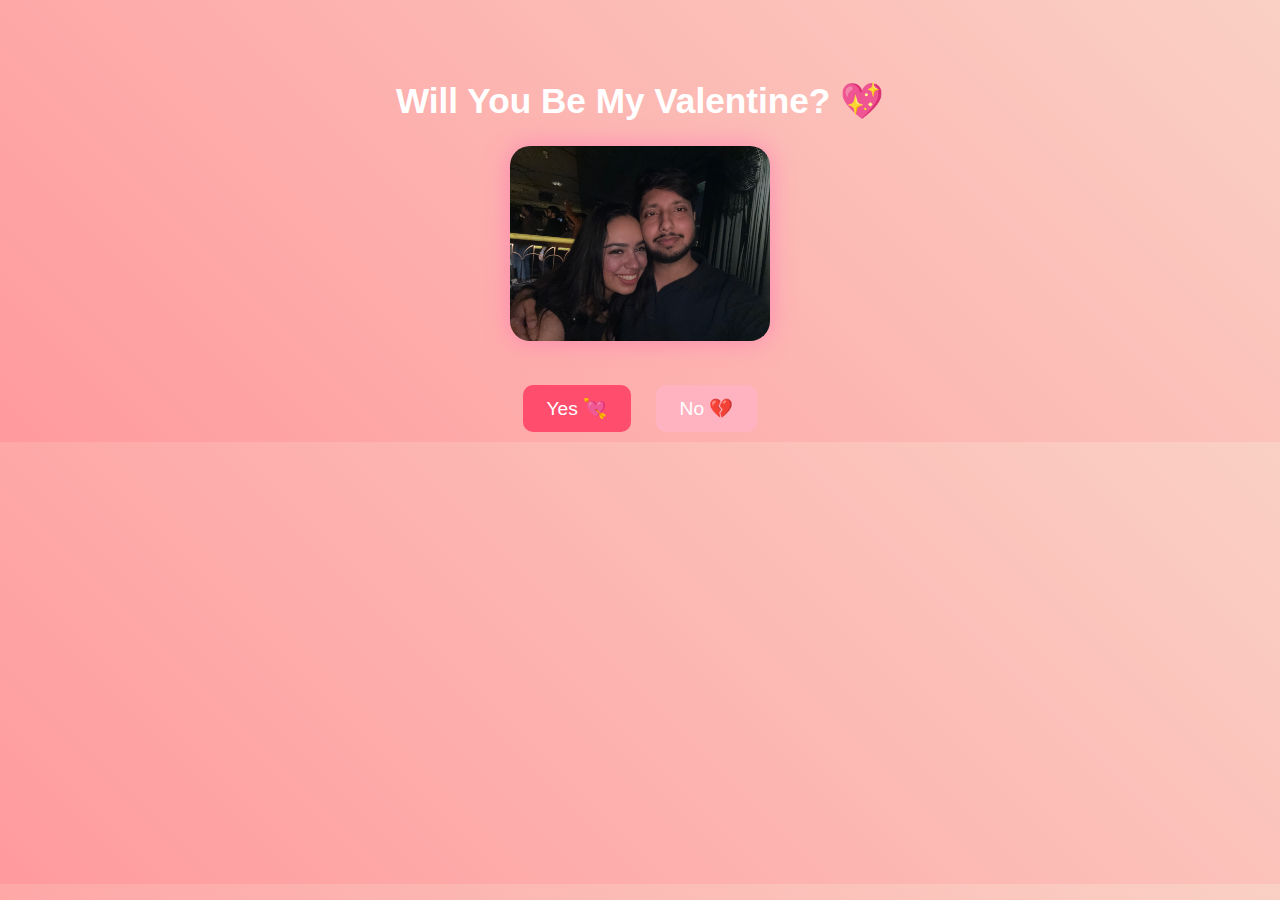
<file: index.html>
<!DOCTYPE html>
<html lang="en">
<head>
    <meta charset="UTF-8">
    <title>Will You Be My Valentine? ❤️</title>
    <meta name="viewport" content="width=device-width, initial-scale=1.0">
    <link rel="stylesheet" href="style.css">
</head>
<body>

    <div class="container">
        <h1 class="title">Will You Be My Valentine? 💖</h1>

        <div class="gif-container">
            <img id="img" src="assets/your-image.JPG" alt="Our Special Moment">
        </div>

        <div class="buttons">
            <button id="yesBtn">Yes 💘</button>
            <button id="noBtn">No 💔</button>
        </div>
    </div>

    <script src="script.js"></script>
</body>
</html>
</file>
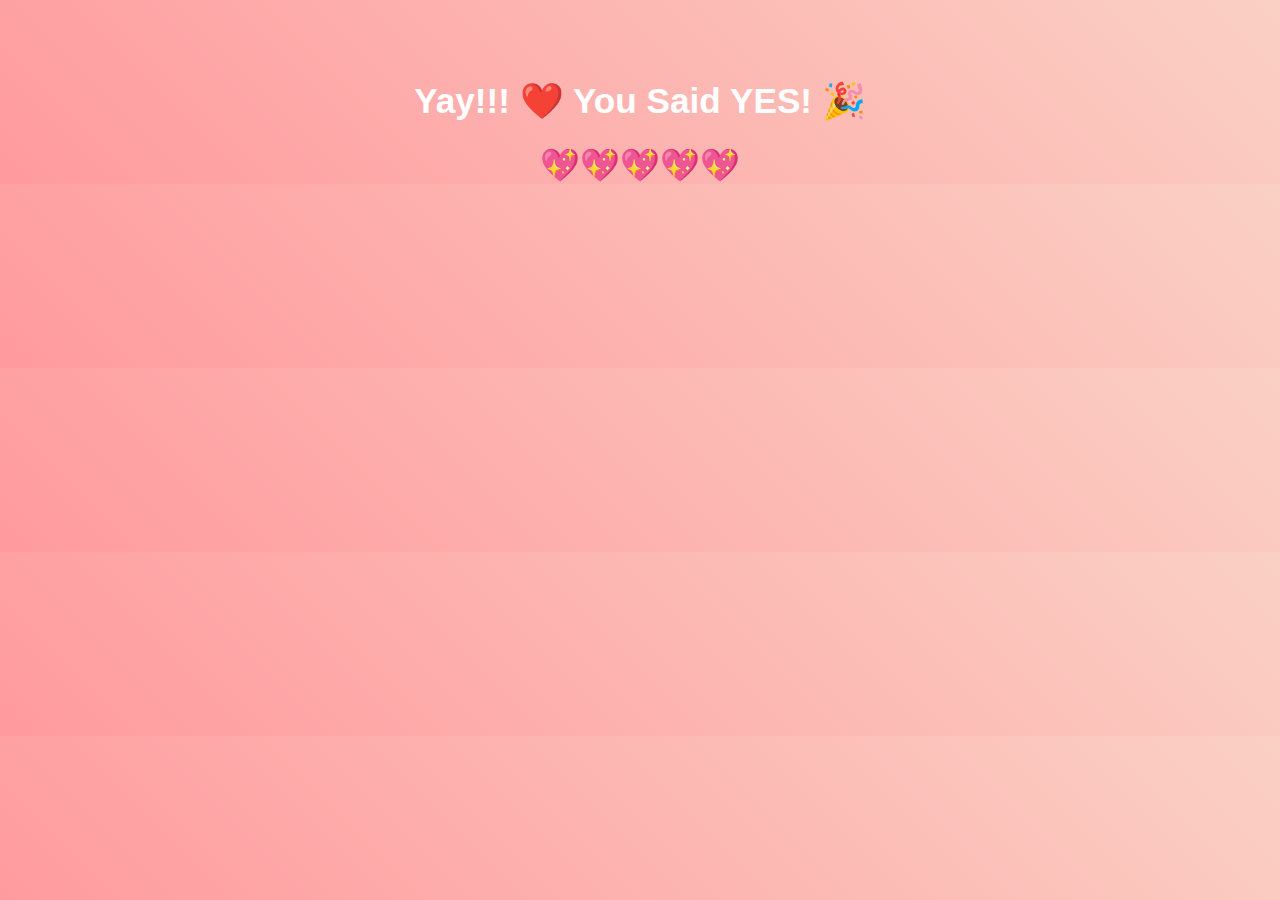
<file: yes.html>
<!DOCTYPE html>
<html lang="en">
<head>
    <meta charset="UTF-8">
    <title>She Said Yes! 💍</title>
    <meta name="viewport" content="width=device-width, initial-scale=1.0">
    <link rel="stylesheet" href="style.css">
</head>
<body>

    <div class="container">
        <h1 class="title">Yay!!! ❤️ You Said YES! 🎉</h1>
        <div class="celebration">💖💖💖💖💖</div>
    </div>

</body>
</html>
</file>
<file: style.css>
body {
    margin: 0;
    padding: 0;
    font-family: Arial, sans-serif;
    background: linear-gradient(45deg, #ff9a9e, #fad0c4);
    text-align: center;
    overflow-x: hidden;
}

.container {
    margin-top: 80px;
}

.title {
    color: white;
    font-size: 2.2rem;
}

.gif-container img {
    width: 260px;
    border-radius: 20px;
    box-shadow: 0 0 25px rgba(255, 105, 180, 0.6);
    animation: float 3s ease-in-out infinite;
    transition: transform 0.4s ease, box-shadow 0.4s ease;
}

@keyframes float {
    0% { transform: translateY(0px); }
    50% { transform: translateY(-12px); }
    100% { transform: translateY(0px); }
}

.buttons {
    margin-top: 30px;
}

button {
    font-size: 1.2rem;
    padding: 12px 24px;
    margin: 10px;
    border: none;
    border-radius: 10px;
    cursor: pointer;
    transition: 0.3s;
    position: relative;
    z-index: 10;
}

#yesBtn {
    background-color: #ff4d6d;
    color: white;
}

#noBtn {
    background-color: #ffb3c1;
    color: white;
    position: relative;
}

.heart {
    position: fixed;
    font-size: 24px;
    animation: floatUp 2s linear forwards;
}

@keyframes floatUp {
    0% { opacity: 1; transform: translateY(0) scale(1); }
    100% { opacity: 0; transform: translateY(-200px) scale(1.8); }
}

.celebration {
    font-size: 2rem;
    margin-top: 20px;
}
</file>
